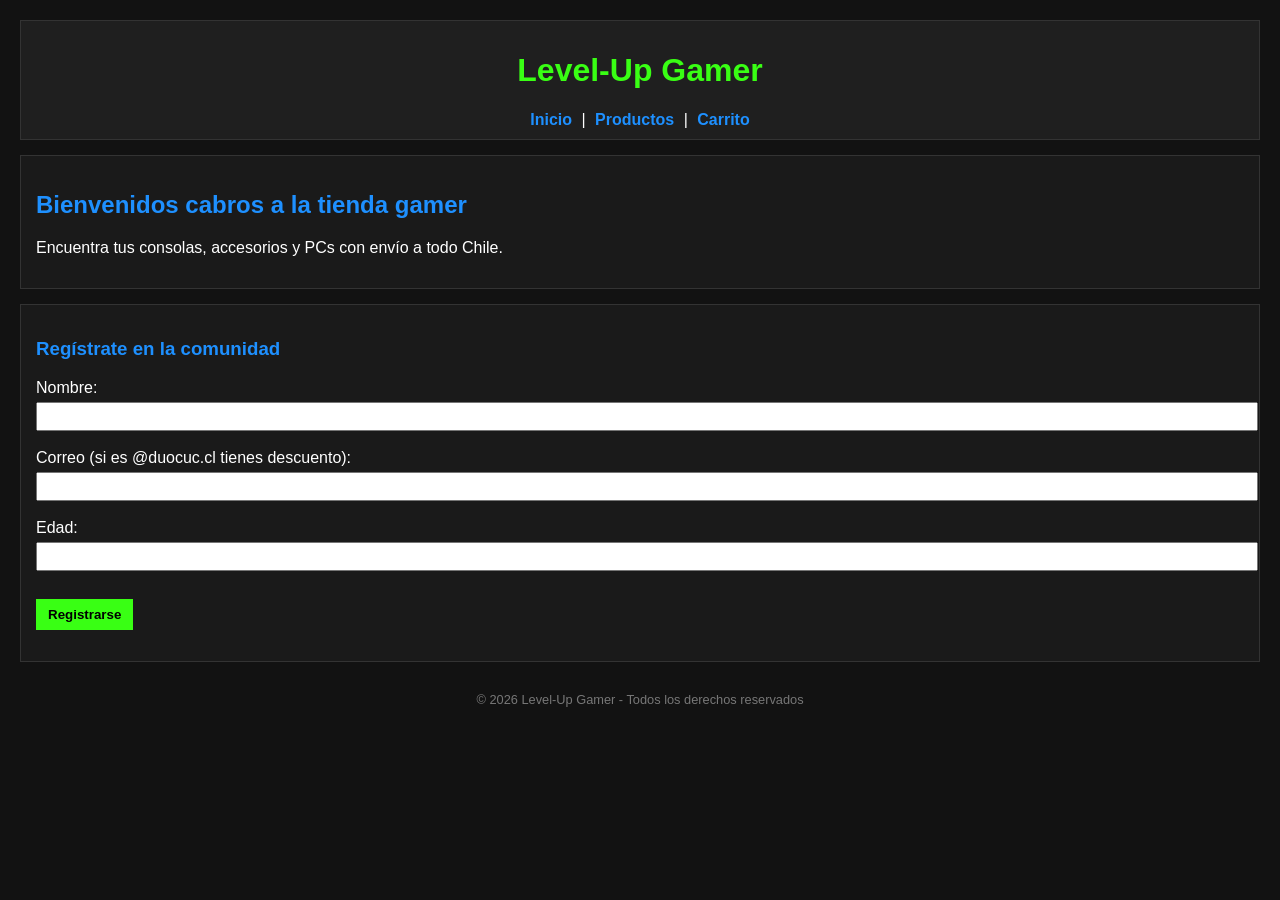
<file: index.html>
<!DOCTYPE html>
<html lang="es">
<head>
    <meta charset="UTF-8">
    <title>Level-Up Gamer - Inicio</title>
    <link rel="stylesheet" href="css/styles.css">
</head>
<body>

    <header>
        <h1>Level-Up Gamer</h1>
        <nav>
            <a href="index.html">Inicio</a> | 
            <a href="productos.html">Productos</a> | 
            <a href="carrito.html">Carrito</a>
        </nav>
    </header>

    <main>
        <section>
            <h2>Bienvenidos cabros a la tienda gamer</h2>
            <p>Encuentra tus consolas, accesorios y PCs con envío a todo Chile.</p>
        </section>

        <section id="registro">
            <h3>Regístrate en la comunidad</h3>
            <form id="formRegistro">
                <div>
                    <label for="nombre">Nombre:</label><br>
                    <input type="text" id="nombre" required>
                </div>
                <br>
                <div>
                    <label for="correo">Correo (si es @duocuc.cl tienes descuento):</label><br>
                    <input type="email" id="correo" required>
                </div>
                <br>
                <div>
                    <label for="edad">Edad:</label><br>
                    <input type="number" id="edad" required>
                </div>
                <br>
                <button type="submit">Registrarse</button>
            </form>
            <p id="mensajeError" style="color: red;"></p>
            <p id="mensajeExito" style="color: #39FF14;"></p>
        </section>
    </main>

    <footer>
        <p>&copy; 2026 Level-Up Gamer - Todos los derechos reservados</p>
    </footer>

</body>
</html>
</file>
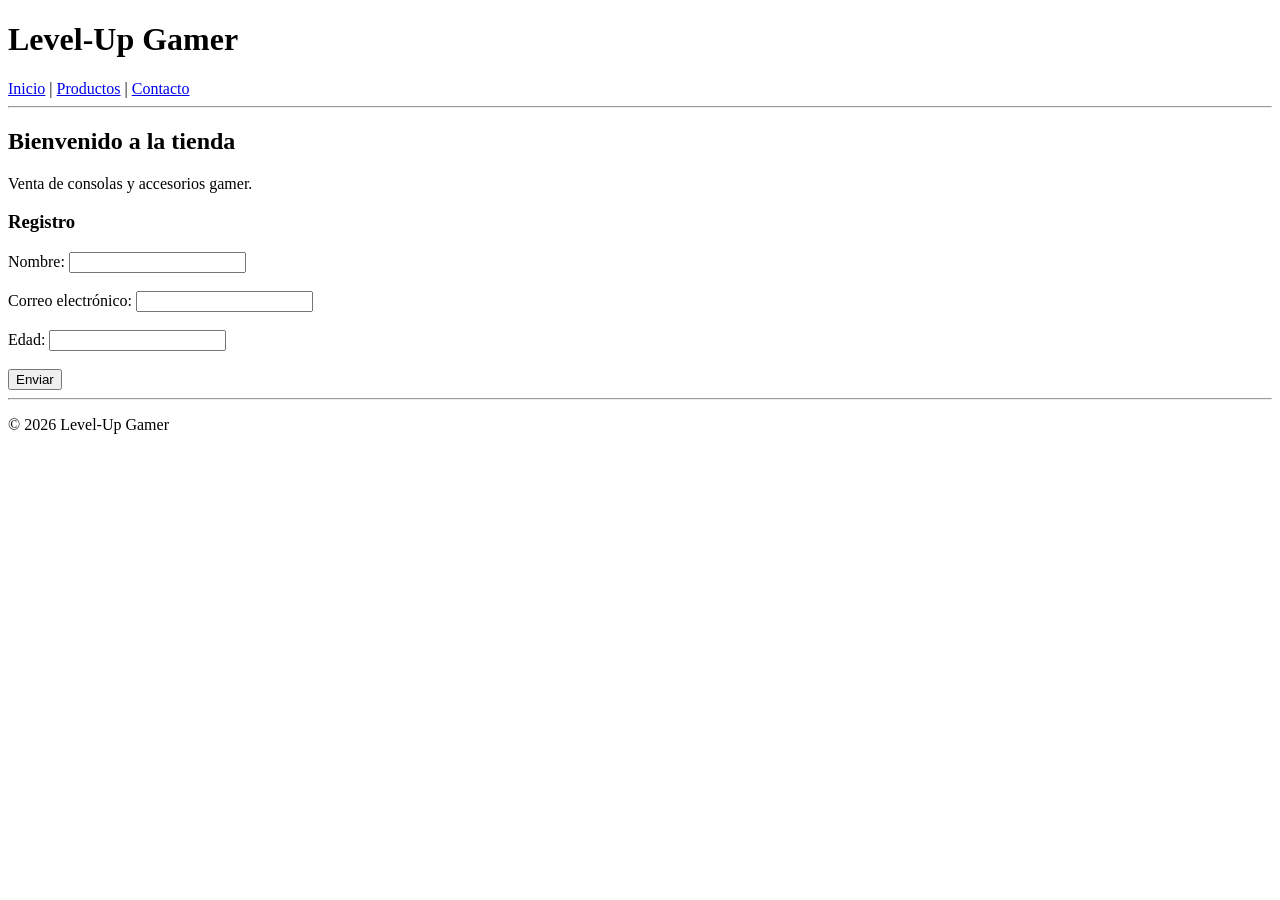
<file: FullstackII-main/index.html>
<!DOCTYPE html>
<html lang="es">
<head>
    <meta charset="UTF-8">
    <title>Level-Up Gamer</title>
</head>
<body>

    <h1>Level-Up Gamer</h1>

    <nav>
        <a href="#">Inicio</a> | 
        <a href="#">Productos</a> | 
        <a href="#">Contacto</a>
    </nav>

    <hr>

    <h2>Bienvenido a la tienda</h2>
    <p>Venta de consolas y accesorios gamer.</p>

    <h3>Registro</h3>
    <form>
        <label>Nombre:</label>
        <input type="text"><br><br>

        <label>Correo electrónico:</label>
        <input type="email"><br><br>

        <label>Edad:</label>
        <input type="number"><br><br>

        <button type="button">Enviar</button>
    </form>

    <hr>

    <footer>
        <p>&copy; 2026 Level-Up Gamer</p>
    </footer>

</body>
</html>
</file>
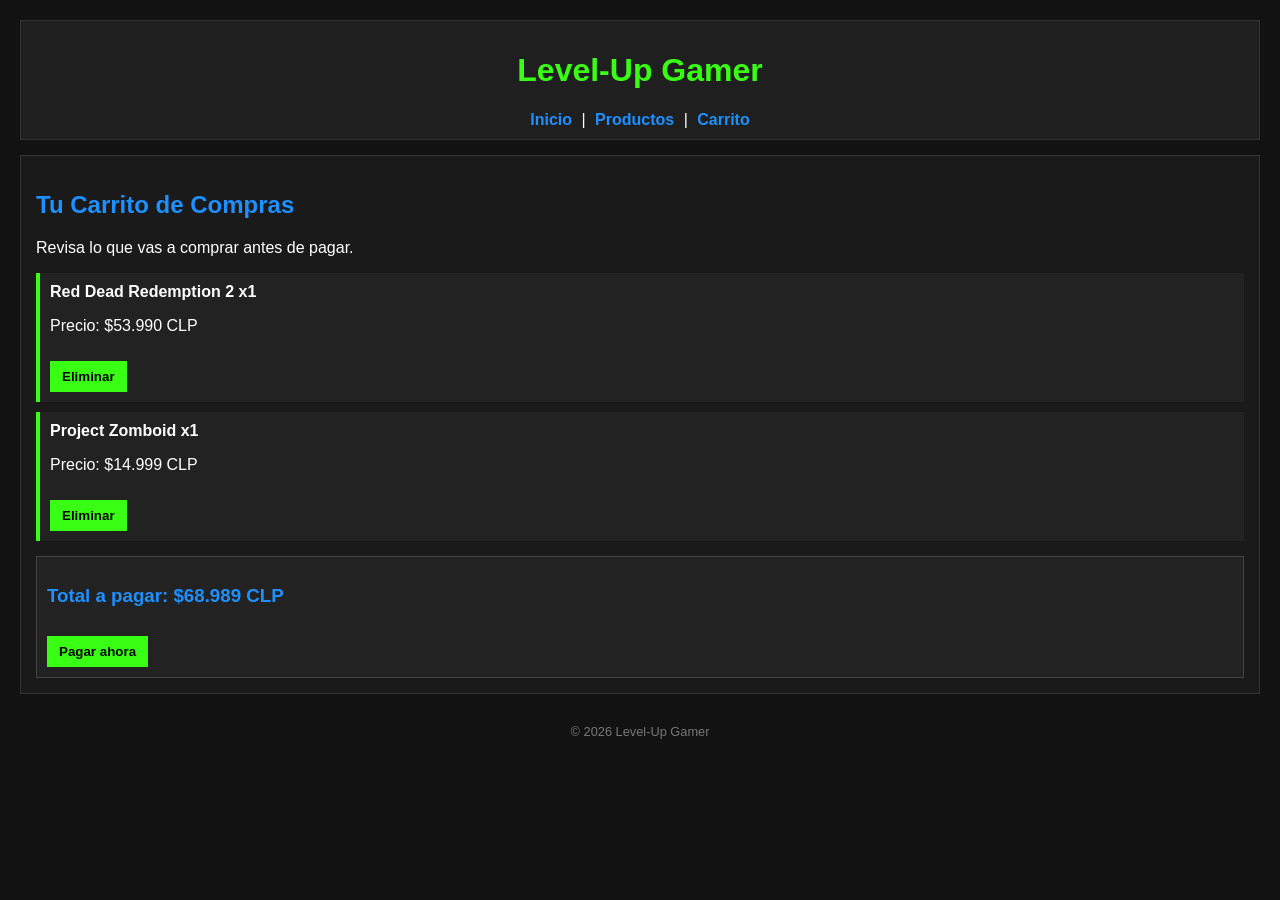
<file: carrito.html>
<!DOCTYPE html>
<html lang="es">
<head>
    <meta charset="UTF-8">
    <title>Level-Up Gamer - Carrito</title>
    <link rel="stylesheet" href="css/styles.css">
</head>
<body>

    <header>
        <h1>Level-Up Gamer</h1>
        <nav>
            <a href="index.html">Inicio</a> | 
            <a href="productos.html">Productos</a> | 
            <a href="carrito.html">Carrito</a>
        </nav>
    </header>

    <main>
        <section>
            <h2>Tu Carrito de Compras</h2>
            <p>Revisa lo que vas a comprar antes de pagar.</p>

            <div class="producto">
                <h4>Red Dead Redemption 2 x1</h4>
                <p>Precio: $53.990 CLP</p>
                <button>Eliminar</button>
            </div>

            <div class="producto">
                <h4>Project Zomboid x1</h4>
                <p>Precio: $14.999 CLP</p>
                <button>Eliminar</button>
            </div>

            <div style="margin-top: 15px; background-color: #222; padding: 10px; border: 1px solid #444;">
                <h3>Total a pagar: $68.989 CLP</h3>
                <button>Pagar ahora</button>
            </div>
        </section>
    </main>

    <footer>
        <p>&copy; 2026 Level-Up Gamer</p>
    </footer>

</body>
</html>
</file>
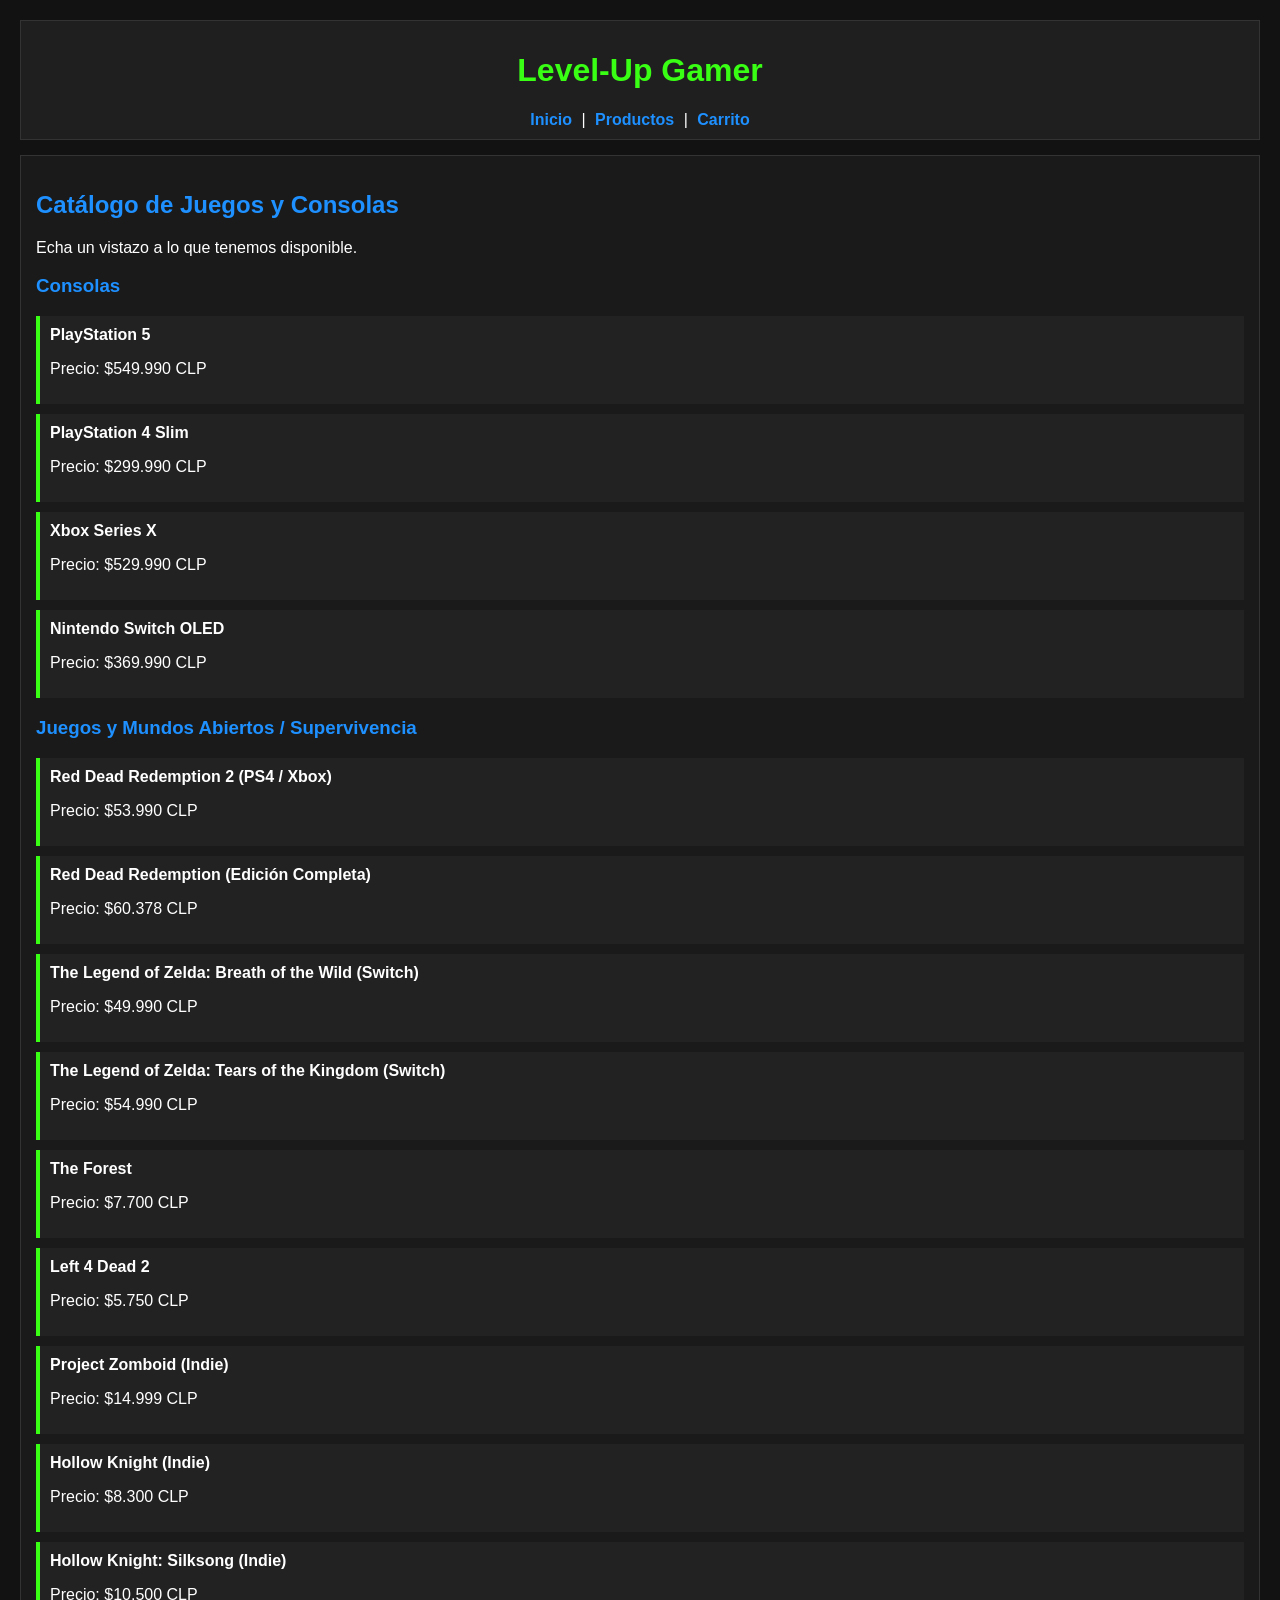
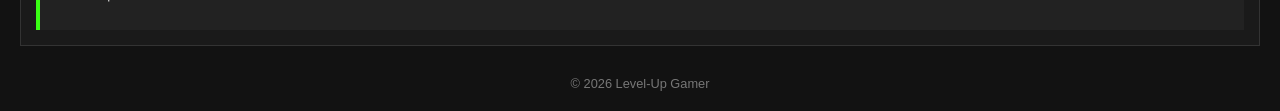
<file: productos.html>
<!DOCTYPE html>
<html lang="es">
<head>
    <meta charset="UTF-8">
    <title>Level-Up Gamer - Productos</title>
    <link rel="stylesheet" href="css/styles.css">
</head>
<body>

    <header>
        <h1>Level-Up Gamer</h1>
        <nav>
            <a href="index.html">Inicio</a> | 
            <a href="productos.html">Productos</a> | 
            <a href="carrito.html">Carrito</a>
        </nav>
    </header>

    <main>
        <section>
            <h2>Catálogo de Juegos y Consolas</h2>
            <p>Echa un vistazo a lo que tenemos disponible.</p>

            <!-- Consolas -->
            <h3>Consolas</h3>
            <div class="producto">
                <h4>PlayStation 5</h4>
                <p>Precio: $549.990 CLP</p>
            </div>
            <div class="producto">
                <h4>PlayStation 4 Slim</h4>
                <p>Precio: $299.990 CLP</p>
            </div>
            <div class="producto">
                <h4>Xbox Series X</h4>
                <p>Precio: $529.990 CLP</p>
            </div>
            <div class="producto">
                <h4>Nintendo Switch OLED</h4>
                <p>Precio: $369.990 CLP</p>
            </div>

            <!-- Juegooosss -->
            <h3>Juegos y Mundos Abiertos / Supervivencia</h3>
            <div class="producto">
                <h4>Red Dead Redemption 2 (PS4 / Xbox)</h4>
                <p>Precio: $53.990 CLP</p>
            </div>
            <div class="producto">
                <h4>Red Dead Redemption (Edición Completa)</h4>
                <p>Precio: $60.378 CLP</p>
            </div>
            <div class="producto">
                <h4>The Legend of Zelda: Breath of the Wild (Switch)</h4>
                <p>Precio: $49.990 CLP</p>
            </div>
            <div class="producto">
                <h4>The Legend of Zelda: Tears of the Kingdom (Switch)</h4>
                <p>Precio: $54.990 CLP</p>
            </div>
            <div class="producto">
                <h4>The Forest</h4>
                <p>Precio: $7.700 CLP</p>
            </div>
            <div class="producto">
                <h4>Left 4 Dead 2</h4>
                <p>Precio: $5.750 CLP</p>
            </div>
            <div class="producto">
                <h4>Project Zomboid (Indie)</h4>
                <p>Precio: $14.999 CLP</p>
            </div>
            <div class="producto">
                <h4>Hollow Knight (Indie)</h4>
                <p>Precio: $8.300 CLP</p>
            </div>
            <div class="producto">
                <h4>Hollow Knight: Silksong (Indie)</h4>
                <p>Precio: $10.500 CLP</p>
            </div>
        </section>
    </main>

    <footer>
        <p>&copy; 2026 Level-Up Gamer</p>
    </footer>

</body>
</html>
</file>
<file: css/styles.css>
body {
    background-color: #121212; 
    color: #ffffff;
    font-family: Arial, sans-serif;
    margin: 20px;
}

header {
    background-color: #1f1f1f;
    padding: 10px;
    text-align: center;
    border: 1px solid #333;
}

header h1 {
    color: #39FF14;
}

nav a {
    color: #1E90FF;
    text-decoration: none;
    margin: 0 5px;
    font-weight: bold;
}

nav a:hover {
    text-decoration: underline;
}

section {
    background-color: #1a1a1a;
    padding: 15px;
    margin-top: 15px;
    border: 1px solid #333;
}

h2, h3 {
    color: #1E90FF;
}

.producto {
    background-color: #222222;
    padding: 10px;
    margin-top: 10px;
    border-left: 4px solid #39FF14;
}

.producto h4 {
    margin: 0 0 5px 0;
    color: #fff;
}

input {
    padding: 5px;
    width: 100%;
    margin-top: 5px;
}

button {
    background-color: #39FF14;
    color: black;
    padding: 8px 12px;
    border: none;
    font-weight: bold;
    cursor: pointer;
    margin-top: 10px;
}

button:hover {
    background-color: #1E90FF;
    color: white;
}

footer {
    text-align: center;
    margin-top: 30px;
    color: #777;
    font-size: 0.8rem;
}
</file>
